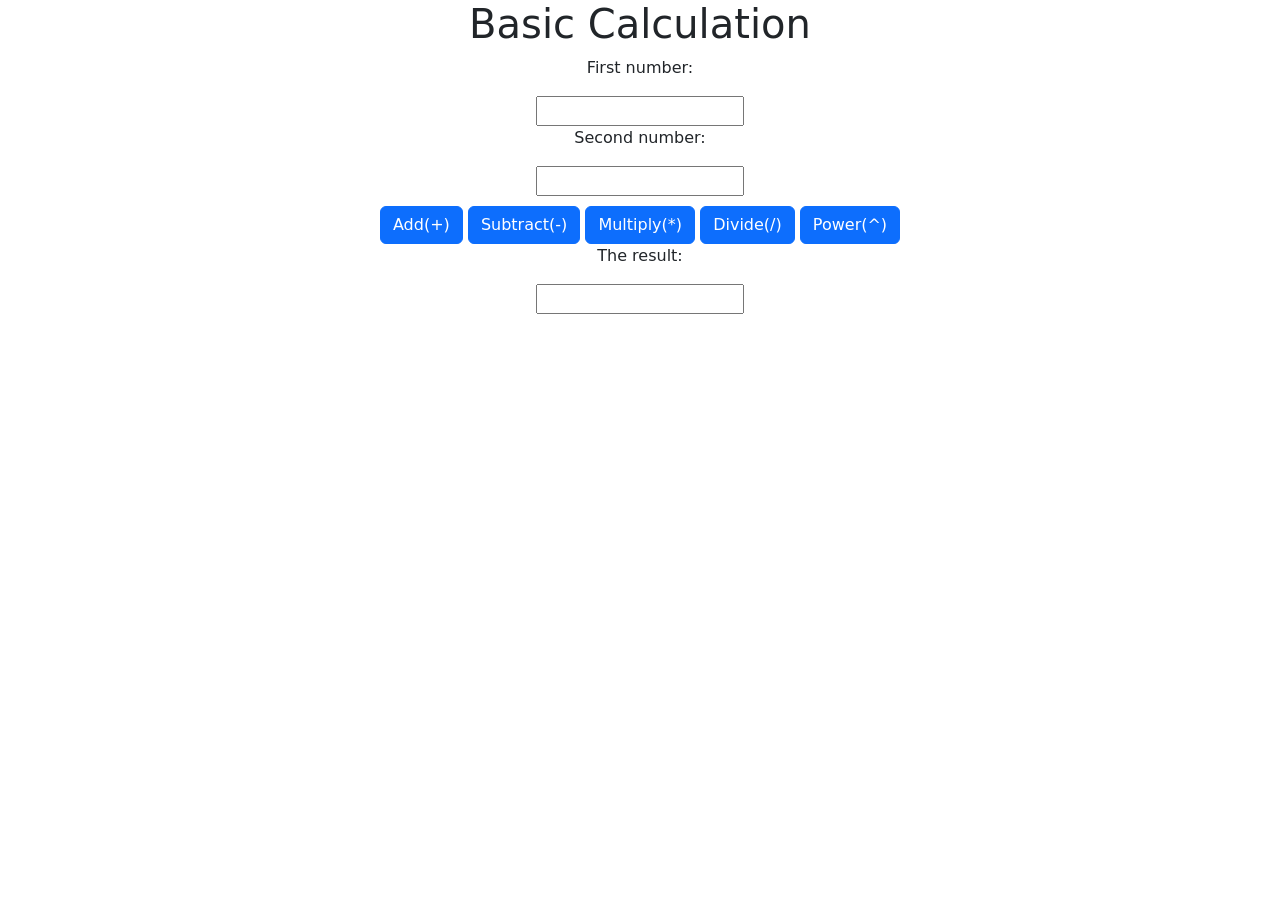
<file: basic calculation.html>
<!DOCTYPE html>
<html>
    <head>
        <title>Basic Calculation</title>
        <meta charSET="utf-8">
        <link href="https://cdn.jsdelivr.net/npm/bootstrap@5.1.3/dist/css/bootstrap.min.css" rel="stylesheet" integrity="sha384-1BmE4kWBq78iYhFldvKuhfTAU6auU8tT94WrHftjDbrCEXSU1oBoqyl2QvZ6jIW3" crossorigin="anonymous">
        <style>
            form {
                display: flex;
                flex-direction: column;
                align-items: center;
            }
            h1 {
                text-align: center;
            }
            form > div {
                padding-top: 10px;
            }
        </style>
    </head>
    <body>
        <h1>Basic Calculation</h1>
        <form action="#" id="calculation-form-box">
            <p>First number:</p>
            <input type="text" id="first-number" value="">
            <p>Second number:</p>
            <input type="text" id="second-number" value="">
            <div>
                <button type="button" class="btn btn-primary" onClick="document.getElementById('result').value=add(parseFloat(document.getElementById('first-number').value), parseFloat(document.getElementById('second-number').value))">Add(+)</button>
                <button type="button" class="btn btn-primary" onClick="document.getElementById('result').value=subtract(parseFloat(document.getElementById('first-number').value), parseFloat(document.getElementById('second-number').value));">Subtract(-)</button>
                <button type="button" class="btn btn-primary" onClick="document.getElementById('result').value=multiply(parseFloat(document.getElementById('first-number').value), parseFloat(document.getElementById('second-number').value));">Multiply(*)</button>
                <button type="button" class="btn btn-primary" onClick="document.getElementById('result').value=divide(parseFloat(document.getElementById('first-number').value), parseFloat(document.getElementById('second-number').value));">Divide(/)</button>
                <button type="button" class="btn btn-primary" onClick="document.getElementById('result').value=power(parseFloat(document.getElementById('first-number').value), parseFloat(document.getElementById('second-number').value));">Power(^)</button>
            </div>
            <p>The result:</p>
            <input type="text" id="result" onFocus="blur();" value="">
        </form>
        <script>
            function add(a, b) {
                if (isNaN(a) || isNaN(b)) {
                    alert("You must enter enough two numbers");
                    return NaN;
                }
                return a+b;
            }
            function subtract(a,b) {
                if (isNaN(a) || isNaN(b)) {
                    alert("You must enter enough two numbers");
                    return NaN;
                }
                return a-b;
            }
            function multiply(a, b) {
                if (isNaN(a) || isNaN(b)) {
                    alert("You must enter enough two numbers");
                    return NaN;
                }
                return a*b;
            }
            function divide(a, b) {
                if (isNaN(a) || isNaN(b)) {
                    alert("You must enter enough two numbers");
                    return NaN;
                }
                return a/b;
            }
            function power(a, b) {
                if (isNaN(a) || isNaN(b)) {
                    alert("You must enter enough two numbers");
                    return NaN;
                }
                var p=1;
                for (let i=0; i<b; i++) {
                    p*=a;
                }
                return p;
            }
        </script>
    <script src="https://cdn.jsdelivr.net/npm/bootstrap@5.1.3/dist/js/bootstrap.bundle.min.js" integrity="sha384-ka7Sk0Gln4gmtz2MlQnikT1wXgYsOg+OMhuP+IlRH9sENBO0LRn5q+8nbTov4+1p" crossorigin="anonymous"></script>
    <script src="https://cdn.jsdelivr.net/npm/@popperjs/core@2.10.2/dist/umd/popper.min.js" integrity="sha384-7+zCNj/IqJ95wo16oMtfsKbZ9ccEh31eOz1HGyDuCQ6wgnyJNSYdrPa03rtR1zdB" crossorigin="anonymous"></script>
    <script src="https://cdn.jsdelivr.net/npm/bootstrap@5.1.3/dist/js/bootstrap.min.js" integrity="sha384-QJHtvGhmr9XOIpI6YVutG+2QOK9T+ZnN4kzFN1RtK3zEFEIsxhlmWl5/YESvpZ13" crossorigin="anonymous"></script>
    </body>
</html>
</file>
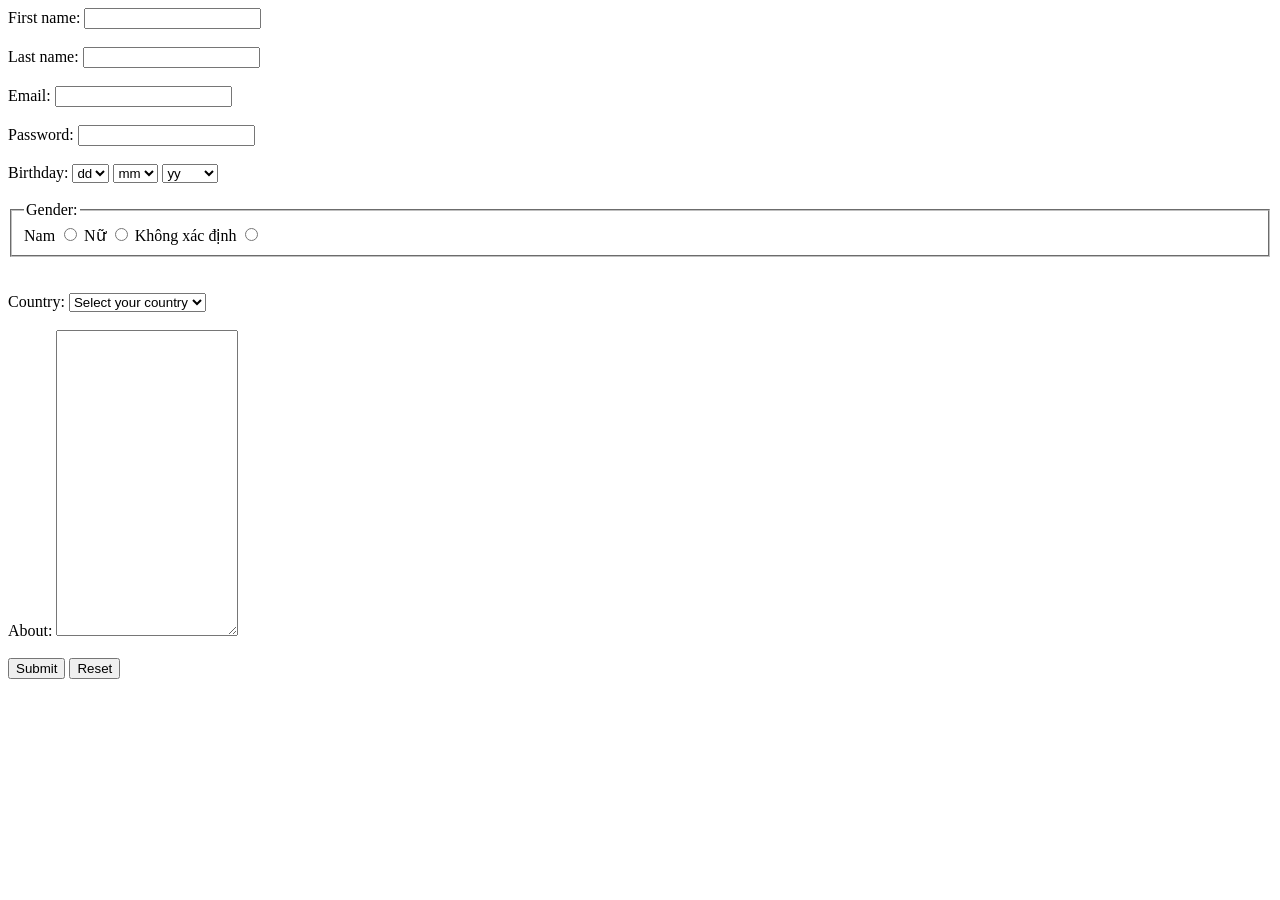
<file: java_form.html>
<!DOCTYPE html>
<html>
    <head>
        <title>Register Form</title>
        <meta charset="utf-8">
    </head>
    <body>
        <form action="#" onSubmit="return check()">
            First name:
            <input type="text" name="firstname" id="firstname" value="">
            <br><br>
            Last name:
            <input type="text" name="lastname" id="lastname" value="">
            <br><br>
            Email:
            <input type="email" name="email" id="email" value="">
            <br><br>
            Password:
            <input type="password" name="password" id="password" value="">
            <br><br>
            Birthday:
            <select name="day" id="day">
                <option value="" disabled selected>dd</option>
                <option value="1">1</option>
                <option value="2">2</option>
                <option value="3">3</option>
                <option value="4">4</option>
                <option value="5">5</option>
                <option value="6">6</option>
                <option value="7">7</option>
                <option value="8">8</option>
                <option value="9">9</option>
                <option value="10">10</option>
                <option value="11">11</option>
                <option value="12">12</option>
                <option value="13">13</option>
                <option value="14">14</option>
                <option value="15">15</option>
                <option value="16">16</option>
                <option value="17">17</option>
                <option value="18">18</option>
                <option value="19">19</option>
                <option value="20">20</option>
                <option value="21">21</option>
                <option value="22">22</option>
                <option value="23">23</option>
                <option value="24">24</option>
                <option value="25">25</option>
                <option value="26">26</option>
                <option value="27">27</option>
                <option value="28">28</option>
                <option value="29">29</option>
                <option value="30">30</option>
                <option value="31">31</option>
            </select>
            <select name="month" id="month">
                <option value="" disabled selected>mm</option>
                <option value="1">1</option>
                <option value="2">2</option>
                <option value="3">3</option>
                <option value="4">4</option>
                <option value="5">5</option>
                <option value="6">6</option>
                <option value="7">7</option>
                <option value="8">8</option>
                <option value="9">9</option>
                <option value="10">10</option>
                <option value="11">11</option>
                <option value="12">12</option>
            </select>
            <select name="year" id="year">
                <option value="" disabled selected>yy</option>
                <option value="1995">1995</option>
                <option value="1996">1996</option>
                <option value="1997">1997</option>
                <option value="1998">1998</option>
                <option value="1999">1999</option>
                <option value="2000">2000</option>
                <option value="2001">2001</option>
                <option value="2002">2002</option>
                <option value="2003">2003</option>
                <option value="Other">Other</option>
            </select>
            <br><br>
            <fieldset>
                <legend>Gender:</legend>
                <label for="nam">Nam</label>
                    <input type="radio" name="Gender" value="nam">
                <label for="nu">Nữ</label>
                    <input type="radio" name="Gender" value="nu">
                <label for="khong_xac_dinh">Không xác định</label>
                    <input type="radio" name="Gender" value="khong_xac_dinh">
            </fieldset>
            <br><br>
            Country:
            <select name="Country" id="Country">
                <option disabled selected value="">Select your country</option>
                <option value="Vietnam">Vietnam</option>
                <option value="Astralia">Astralia</option>
                <option value="United States">United States</option>
                <option value="India">India</option>
                <option value="Other">Other</option>
            </select>
            <br><br>
            About:
            <textarea name="about" id="about" cols="20" rows="20"></textarea>
            <br><br>
            <input type="submit" value="Submit">
            <input type="reset" value="Reset">
        </form>


        <script>
            function check() {
                var firstname = document.getElementById('firstname').value;
                var lastname = document.getElementById('lastname').value;
                var email = document.getElementById('email').value;
                var password = document.getElementById('password').value;
                var options = document.getElementsByName('Gender');
                var country = document.getElementById('Country').value;
                var about = document.getElementById('about').value;
                if (firstname.length<2 || firstname.length>30) {
                    alert("First name: Nhap tu 2-30 ky tu");
                    return false;
                }
                if (lastname.length<2 || lastname.length>30) {
                    alert("Last name: Nhap tu 2-30 ky tu");
                    return false;
                }

                //validate email

                //validate password
                if (password.length<2 || password.length>30) {
                    alert("Password: Nhap tu 2-30 ky tu");
                    return false;
                }
                //validate day month year
                var day = document.getElementById('day').value;
                if (day == "") {
                    alert ("Birthday: Please select your day");
                    return false;
                }
                var month = document.getElementById('month').value;
                if (month == "") {
                    alert ("Birthday: Please select your month");
                    return false;
                }
                var year = document.getElementById('year').value;
                if (year == "") {
                    alert ("Birthday: Please select your year");
                    return false;
                }
                //validate radios
                var formValid = false;
                var i = 0;
                while (!formValid && i < options.length) {
                    if (options[i].checked) formValid = true;
                    i++;        
                }
                if (!formValid) {
                    alert("Gender: Please select your gender");
                    return false;
                }

                //validate Country
                if (country == "") {
                    alert("Country: Please select your country")
                    return false;
                }


                //validate About
                if (about.length>1000) {
                    alert("About: Nhap toi da 1000 ky tu");
                    return false;
                }
                alert ("Complete!");   
                return true;
            }
        </script>
    </body>
</html>
</file>
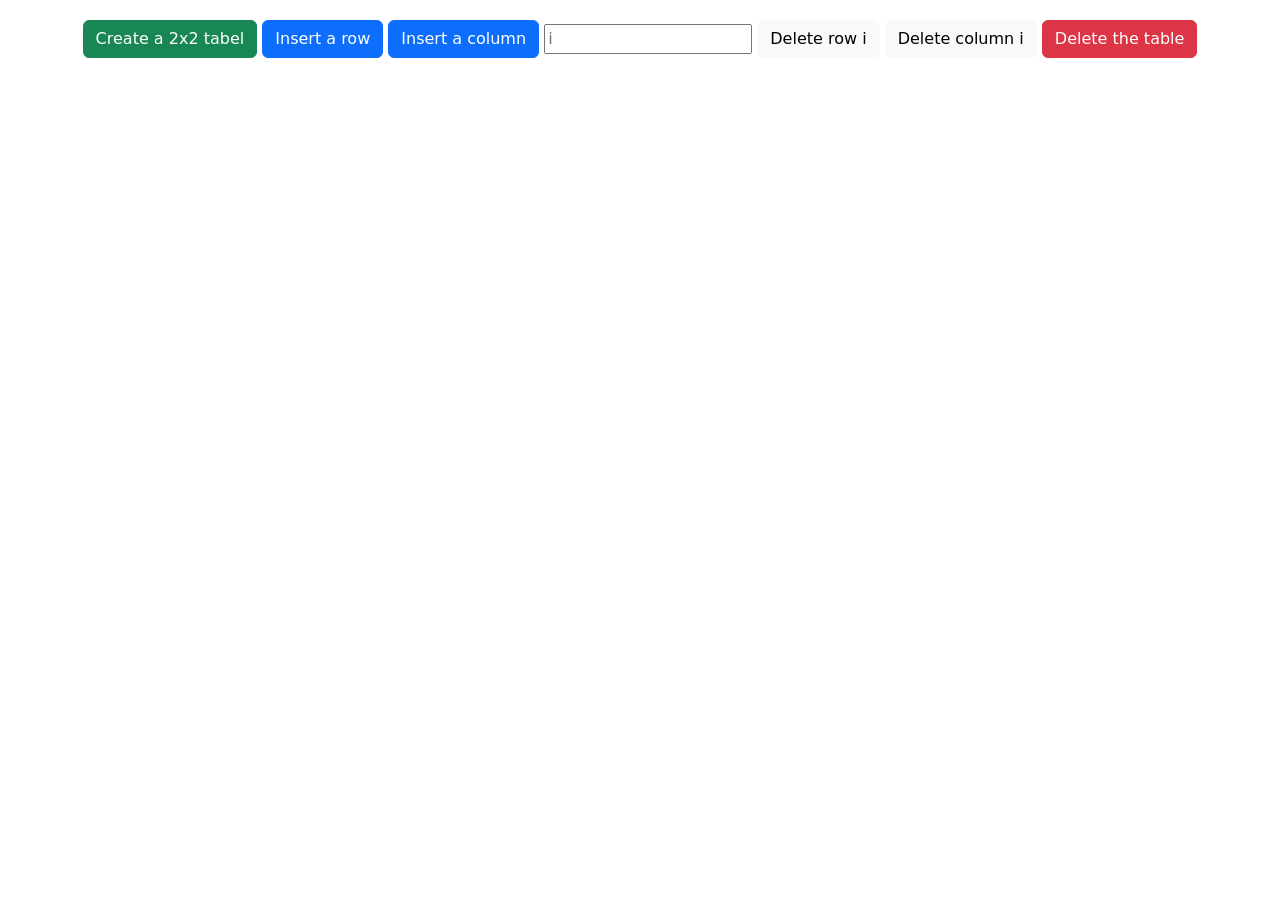
<file: table.html>
<!DOCTYPE html>
<html>
    <head>
        <title>Bai 2 cau 1</title>
        <link href="https://cdn.jsdelivr.net/npm/bootstrap@5.1.1/dist/css/bootstrap.min.css" rel="stylesheet" integrity="sha384-F3w7mX95PdgyTmZZMECAngseQB83DfGTowi0iMjiWaeVhAn4FJkqJByhZMI3AhiU" crossorigin="anonymous">
        <meta charset="utf-8">
        <style>
            table, td {
                border: 2px solid black;
                border-collapse: collapse;
            }
            .buttons-group {
                margin: 20px;
            }
            body {
                display: flex;
                flex-direction: column;
                align-items: center;
            }
            #table-div {
                width: 100%;
                display: flex;
                justify-content: center !important;
            }

        </style>
    </head>
    <body>
        <main>
            <div class="buttons-group">
                <button type="button" class="btn btn-success" onClick="addTable();">Create a 2x2 tabel</button>
                <button type="button" class="btn btn-primary" onClick="addRow();">Insert a row</button>
                <button type="button" class="btn btn-primary" onClick="addColumn();">Insert a column</button>
                <input type="text" id="user-input" placeholder="i" value="">
                <button type="button" class="btn btn-light" onClick="removeRow();">Delete row i</button>
                <button type="button" class="btn btn-light" onClick="removeColumn();">Delete column i</button>
                <button type="button" class="btn btn-danger" onClick="removeAll();">Delete the table</button>
            </div>
            
            <div id="table-div"><table id="mainTable"></table></div>
        
            <script src="https://cdn.jsdelivr.net/npm/bootstrap@5.1.1/dist/js/bootstrap.bundle.min.js" integrity="sha384-/bQdsTh/da6pkI1MST/rWKFNjaCP5gBSY4sEBT38Q/9RBh9AH40zEOg7Hlq2THRZ" crossorigin="anonymous"></script>
            <script src="https://cdn.jsdelivr.net/npm/@popperjs/core@2.9.3/dist/umd/popper.min.js" integrity="sha384-W8fXfP3gkOKtndU4JGtKDvXbO53Wy8SZCQHczT5FMiiqmQfUpWbYdTil/SxwZgAN" crossorigin="anonymous"></script>
            <script src="https://cdn.jsdelivr.net/npm/bootstrap@5.1.1/dist/js/bootstrap.min.js" integrity="sha384-skAcpIdS7UcVUC05LJ9Dxay8AXcDYfBJqt1CJ85S/CFujBsIzCIv+l9liuYLaMQ/" crossorigin="anonymous"></script>  
            <script type="text/javascript">
                function addTable() {
                    //access the element wanna insert the table
                    var myTable = document.getElementById("mainTable");
                    //create a variable table
                    var tb1 = document.createElement("table");
                    // create a varible table body
                    tb1.setAttribute("id", "subTable");
                    var tb1Body = document.createElement("tbody");
                    //create cells 
                    for (var i=0; i<2; i++) {
                        //create row
                        var row = document.createElement("tr");
                        //create cells
                        for (var j=0; j<2; j++) {
                            //create Cells
                            var cell = document.createElement("td");
                            var cellText = document.createTextNode("data");
                            cell.appendChild(cellText);
                            row.appendChild(cell);
                        }
                        tb1Body.appendChild(row);
                    }
                    tb1.appendChild(tb1Body);
                    myTable.appendChild(tb1);
                }


                function addRow(){
                    var root=document.getElementById('subTable').getElementsByTagName('tbody')[0];
                    var rows=root.getElementsByTagName('tr');
                    var clone=cloneEl(rows[rows.length-1]);
                    root.appendChild(clone);
                }
                function removeAll() {
                    var myTable = document.getElementById("mainTable");
                    var tb1 = document.getElementById("subTable");
                    myTable.removeChild(tb1);
                }
                function addColumn(){
                    var rows=document.getElementById("subTable").getElementsByTagName('tr'); 
                    var i=0, r, c, clone;
                    for (let i=0; i<rows.length; i++) {
                        r=rows[i];
                        c=r.getElementsByTagName('td');
                        clone=cloneEl(c[c.length-1]);
                        c[0].parentNode.appendChild(clone);
                    }
                }
                function cloneEl(el){
                    var clo=el.cloneNode(true);
                    return clo;
                }
                //delete a row
                function removeRow() {
                    var row = parseInt(document.getElementById("user-input").value);
                    if (isNaN(row)) {
                        alert("Nhập chỉ số dòng muốn xóa");
                    }
                    else {
                        document.getElementById("subTable").deleteRow(row-1);
                    }
                }
                //delete a column
                function removeColumn() {
                    var column = parseInt(document.getElementById("user-input").value);
                    if (isNaN(column)) {
                        alert("Nhập chỉ số cột muốn xóa");
                    }
                    else {
                        var tb1 = document.getElementById('subTable');
                        var row = tb1.rows; 
                        for (var i = 0; i < row.length; i++) {
                            row[i].deleteCell(column-1);
                        }
                    }
                }
            </script>
        </main>
    </body>
</html>
</file>
